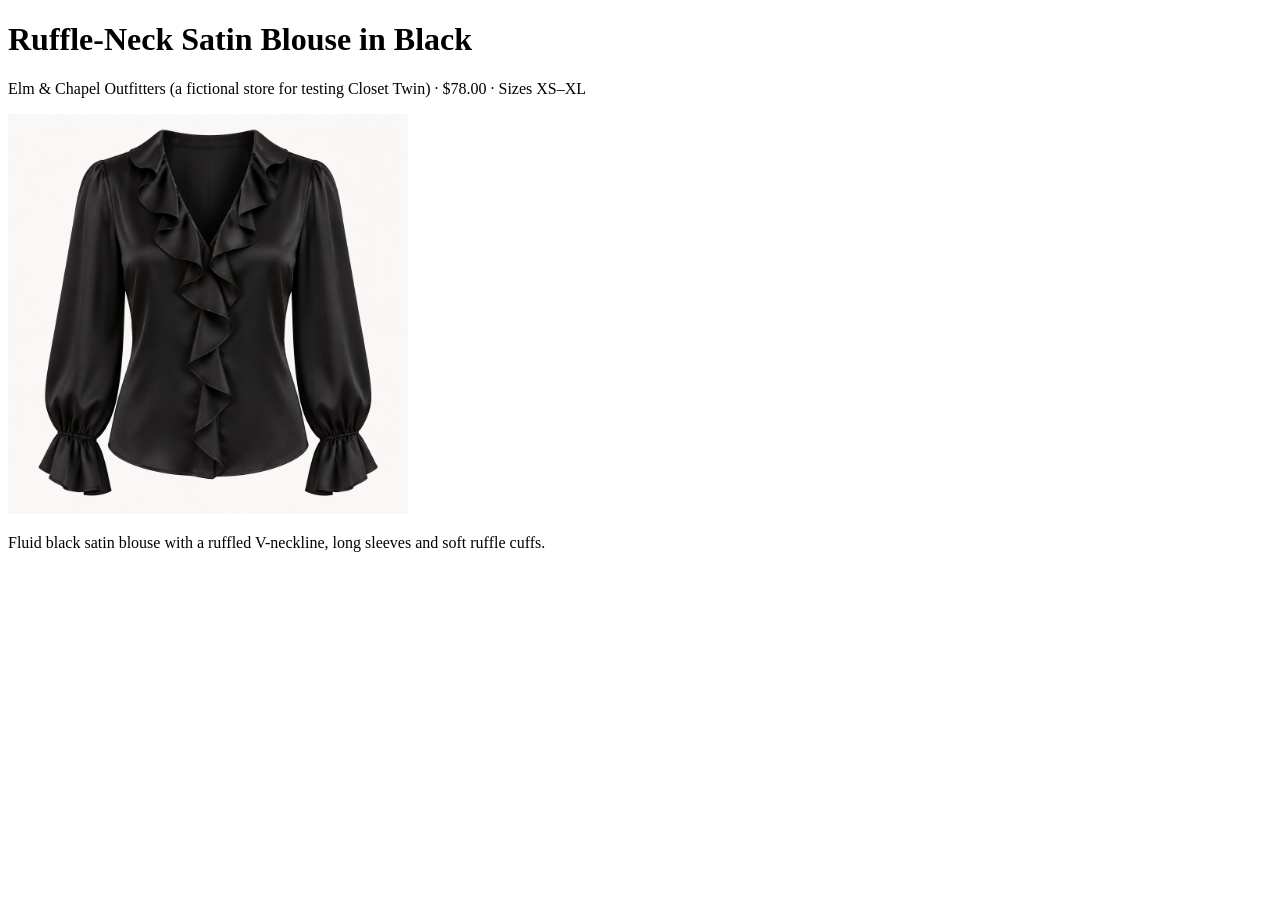
<file: data/sample/test_kit/product_link/product_page.html>
<!doctype html>
<html lang="en">
<head>
<meta charset="utf-8">
<title>Ruffle-Neck Satin Blouse in Black | Elm &amp; Chapel Outfitters (fictional test store)</title>
<meta property="og:type" content="product">
<meta property="og:title" content="Ruffle-Neck Satin Blouse in Black">
<meta property="og:description" content="Fluid black satin blouse with a ruffled V-neckline and soft ruffle cuffs. Fictional product for testing Closet Twin.">
<meta property="og:image" content="https://raw.githubusercontent.com/oliviaobodoagha-web/closet-twin/main/data/sample/test_kit/product_link/black_ruffle_blouse.jpg">
<meta property="og:site_name" content="Elm &amp; Chapel Outfitters">
<meta property="product:price:amount" content="78.00">
<meta property="product:price:currency" content="USD">
<script type="application/ld+json">
{
  "@context": "https://schema.org",
  "@type": "Product",
  "name": "Ruffle-Neck Satin Blouse in Black",
  "brand": {"@type": "Brand", "name": "Elm & Chapel Outfitters"},
  "description": "Fluid black satin blouse with a ruffled V-neckline, long sleeves and soft ruffle cuffs. 100% polyester satin. Fictional product for testing Closet Twin.",
  "color": "Black",
  "material": "Polyester satin",
  "image": "https://raw.githubusercontent.com/oliviaobodoagha-web/closet-twin/main/data/sample/test_kit/product_link/black_ruffle_blouse.jpg",
  "offers": {"@type": "Offer", "price": "78.00", "priceCurrency": "USD", "availability": "https://schema.org/InStock"},
  "size": ["XS", "S", "M", "L", "XL"]
}
</script>
</head>
<body>
<h1>Ruffle-Neck Satin Blouse in Black</h1>
<p>Elm &amp; Chapel Outfitters (a fictional store for testing Closet Twin) · $78.00 · Sizes XS–XL</p>
<img src="black_ruffle_blouse.jpg" alt="Black satin blouse with ruffled neckline" width="400">
<p>Fluid black satin blouse with a ruffled V-neckline, long sleeves and soft ruffle cuffs.</p>
</body>
</html>
</file>
